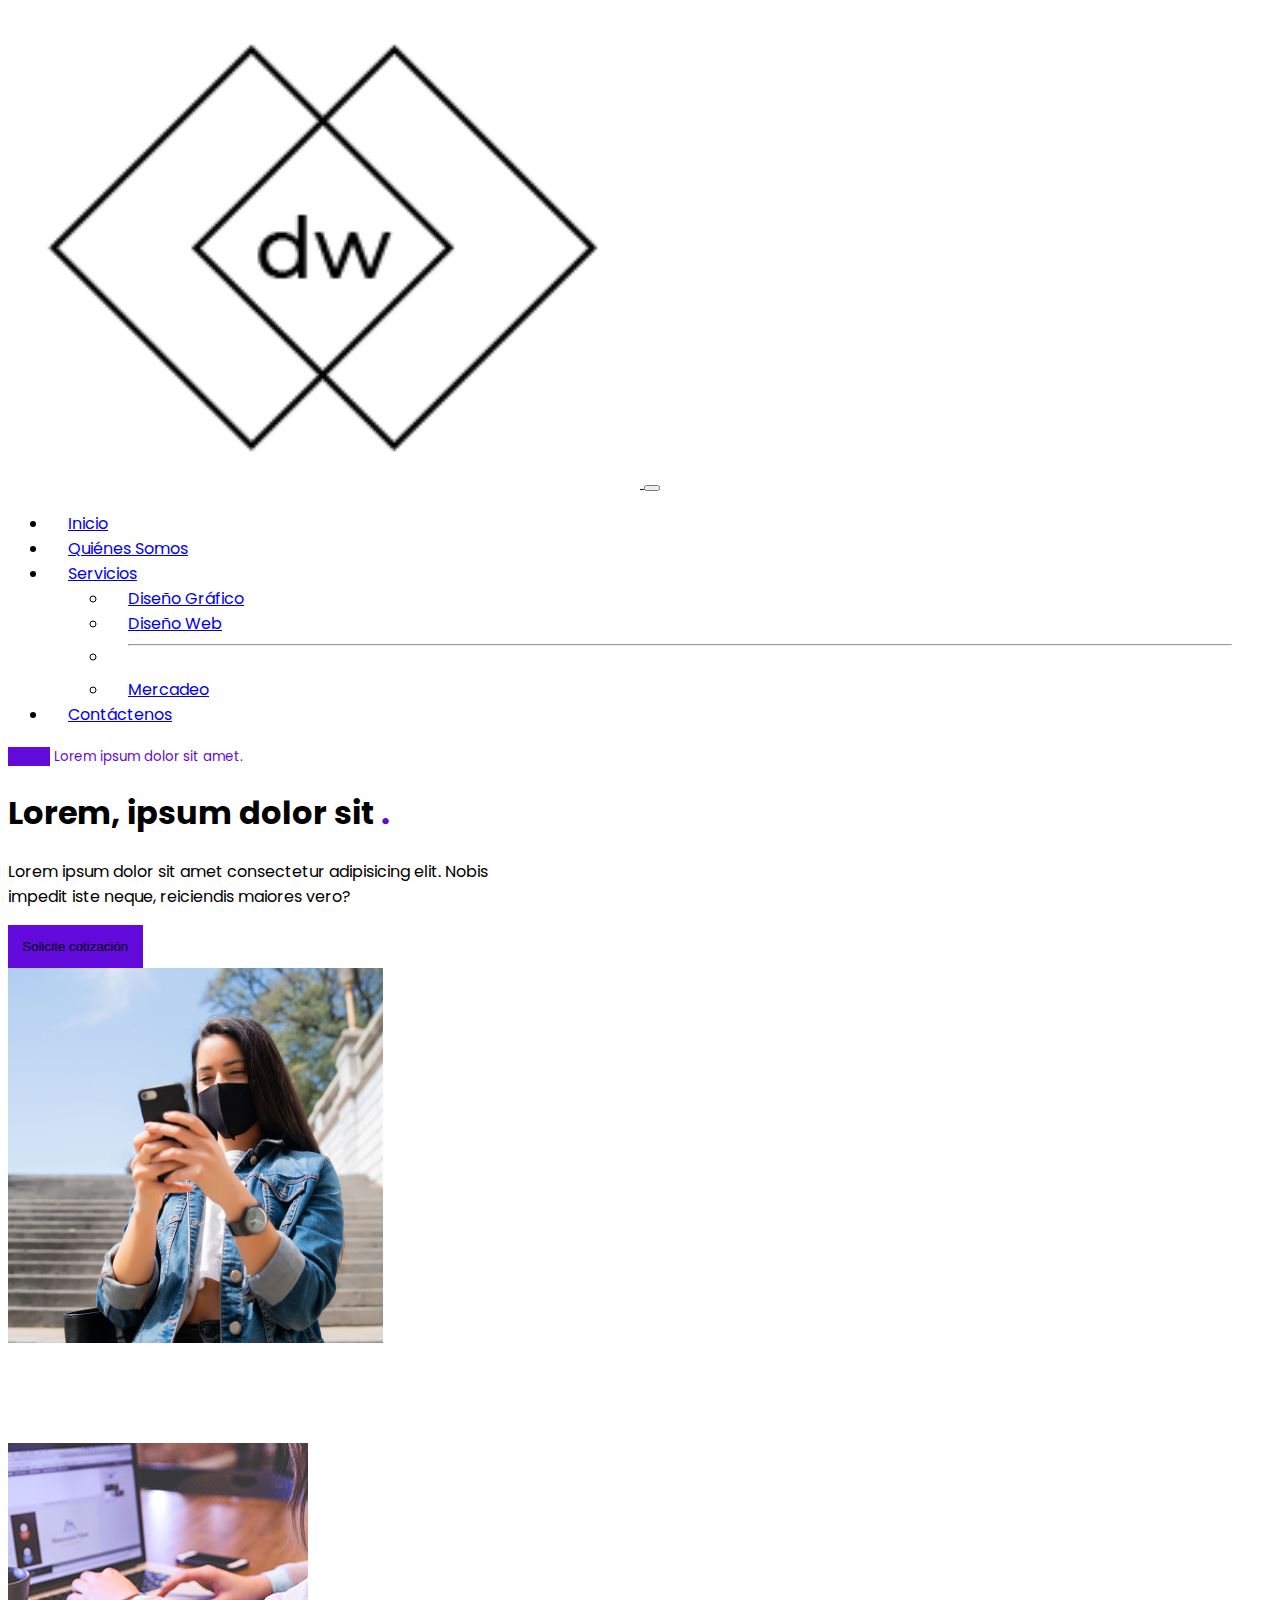
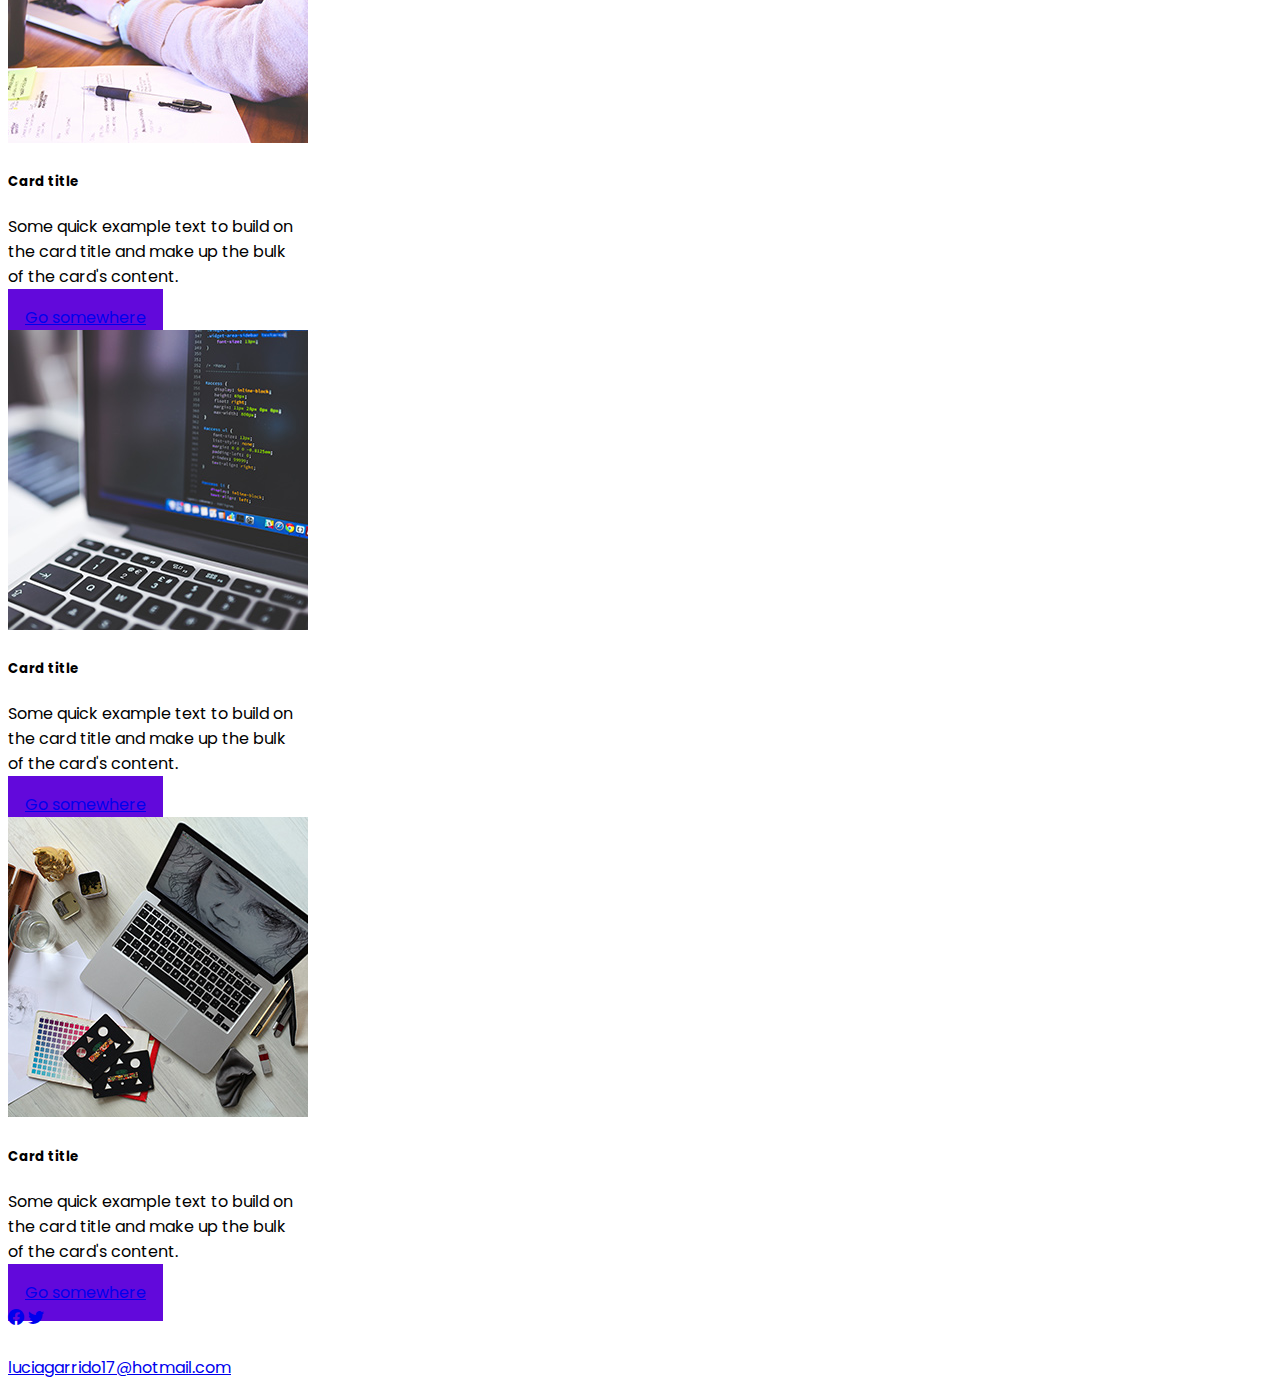
<file: index.html>
<!doctype html>
<html lang="en">
  <head>
    <!-- Required meta tags -->
    <meta charset="utf-8">
    <meta name="viewport" content="width=device-width, initial-scale=1">

    <!-- Bootstrap CSS -->
    <link href="https://cdn.jsdelivr.net/npm/bootstrap@5.0.2/dist/css/bootstrap.min.css" rel="stylesheet" integrity="sha384-EVSTQN3/azprG1Anm3QDgpJLIm9Nao0Yz1ztcQTwFspd3yD65VohhpuuCOmLASjC" crossorigin="anonymous">
    <link href="css/estilos.css" rel="stylesheet">
    <link rel="preconnect" href="https://fonts.googleapis.com">
    <link rel="preconnect" href="https://fonts.gstatic.com" crossorigin>
    <link href="https://fonts.googleapis.com/css2?family=Poppins&display=swap" rel="stylesheet">
    <link rel="stylesheet" href="https://cdn.jsdelivr.net/npm/bootstrap-icons@1.5.0/font/bootstrap-icons.css">

    <title>Practica Bootstrap</title>
  </head>
  
  <body class="d-flex flex-column h-100"> <!--h-100: altura se debe desplazar al 100%-->
    <nav class="navbar navbar-expand-lg navbar-light bg-transparent position-absolute w-100"> <!--etiqueta contiene todo el menú de navegación, lo que contiene el header-->
        <div class="container">
          <a class="navbar-brand" href="index.html">
            <img src="img/logo.png" alt="logo" style="width: 50%;">
          </a>
          <button class="navbar-toggler" type="button" data-bs-toggle="collapse" data-bs-target="#navbarSupportedContent" aria-controls="navbarSupportedContent" aria-expanded="false" aria-label="Toggle navigation">
            <span class="navbar-toggler-icon"></span>
          </button>
          <div class="collapse navbar-collapse" id="navbarSupportedContent">
            <ul class="navbar-nav ms-auto mb-2 mb-lg-0">
              <li class="nav-item d-flex"> <!--clase con display flex-->
                <a class="nav-link active align-self-center" aria-current="page" href="index.html">Inicio</a>
              </li>
              <li class="nav-item d-flex">
                <a class="nav-link align-self-center" href="#">Quiénes Somos</a>
              </li>
              <li class="nav-item dropdown d-flex">
                <a class="nav-link dropdown-toggle align-self-center" href="#" id="navbarDropdown" role="button" data-bs-toggle="dropdown" aria-expanded="false">
                  Servicios
                </a>
                <ul class="dropdown-menu" aria-labelledby="navbarDropdown">
                  <li><a class="dropdown-item" href="diseñográfico.html">Diseño Gráfico</a></li>
                  <li><a class="dropdown-item" href="#">Diseño Web</a></li>
                  <li><hr class="dropdown-divider"></li>
                  <li><a class="dropdown-item" href="#">Mercadeo</a></li>
                </ul>
              </li>
              <li class="nav-item d-flex">
                <a class="nav-link align-self-center" href="contáctenos.html" tabindex="-1" >Contáctenos</a>
              </li>
            </ul>
           
          </div>
        </div>
      </nav>

      <section id="hero" class="flex-shrink-0">
        <div class="row h-100">
          <div class="col-lg-6 bg-light d-flex">
            <div class="content mx-auto align-self-center px-4 my-4">
              <small class="d-block my-4"><span class="badge bg-primary">Nuevo</span> Lorem ipsum dolor sit amet.</small>
            <h1 class="fw-bold display-4 my-4">Lorem, ipsum dolor sit <span class="text-primary">.</span></h1>
            <p class="lead">Lorem ipsum dolor sit amet consectetur adipisicing elit. Nobis impedit iste neque, reiciendis maiores vero?</p>
            <button type="button" class="btn btn-primary btn-md">Solicite cotización</button>
            </div>

        </div>
          <div class="col-lg-6 d-flex bg-light">
              <div class="align-self-center my-4 px-4 content mx-auto">
            <img src="img/ejemplo.jpg" alt="Mujer usando celular" style="width: 75%;" class="rounded-circle">
            </div>
        </div>
        </div>
      </section>

          <div class="container my-4">
            <div class="row">
              <div class="col my-4">
                <div class="card text-center" style="width: 18rem;">
                    <img src="img/banner1.jpg" class="card-img-top" alt="Mercadeo">
                    <div class="card-body">
                      <h5 class="card-title fw-bold">Card title</h5>
                      <p class="card-text">Some quick example text to build on the card title and make up the bulk of the card's content.</p>
                      <a href="#" class="btn btn-primary">Go somewhere</a>
                    </div>
                  </div>
              </div>
              <div class="col my-4">
                <div class="card text-center" style="width: 18rem;">
                    <img src="img/banner2.jpg" class="card-img-top" alt="Diseño web">
                    <div class="card-body">
                      <h5 class="card-title fw-bold">Card title</h5>
                      <p class="card-text">Some quick example text to build on the card title and make up the bulk of the card's content.</p>
                      <a href="#" class="btn btn-primary">Go somewhere</a>
                    </div>
                  </div>
              </div>
              <div class="col my-4">
                <div class="card text-center" style="width: 18rem;">
                    <img src="img/banner3.jpg" class="card-img-top" alt="Diseño gráfico">
                    <div class="card-body">
                      <h5 class="card-title fw-bold">Card title</h5>
                      <p class="card-text">Some quick example text to build on the card title and make up the bulk of the card's content.</p>
                      <a href="#" class="btn btn-primary">Go somewhere</a>
                    </div>
                  </div>
              </div>
            </div>
          </div>
          <footer class="footer mt-auto py-3 bg-dark">
            <div class="container text-end text-white">
              <a href="https://www.facebook.com/" target="_blank" class="text-white mx-4"><i class="bi bi-facebook"></i></a> 
              <a href="https://twitter.com/home" class="text-white"> <i class="bi bi-twitter"></i></a><br><br>
              <a href="mailto:luciagarrido17@hotmail.com" class="link-light">luciagarrido17@hotmail.com</a>

            </div>

          </footer>
    
    
          

    <!-- Optional JavaScript; choose one of the two! -->

    <!-- Option 1: Bootstrap Bundle with Popper -->
    <script src="https://cdn.jsdelivr.net/npm/bootstrap@5.0.2/dist/js/bootstrap.bundle.min.js" integrity="sha384-MrcW6ZMFYlzcLA8Nl+NtUVF0sA7MsXsP1UyJoMp4YLEuNSfAP+JcXn/tWtIaxVXM" crossorigin="anonymous"></script>

    <!-- Option 2: Separate Popper and Bootstrap JS -->
    <!--
    <script src="https://cdn.jsdelivr.net/npm/@popperjs/core@2.9.2/dist/umd/popper.min.js" integrity="sha384-IQsoLXl5PILFhosVNubq5LC7Qb9DXgDA9i+tQ8Zj3iwWAwPtgFTxbJ8NT4GN1R8p" crossorigin="anonymous"></script>
    <script src="https://cdn.jsdelivr.net/npm/bootstrap@5.0.2/dist/js/bootstrap.min.js" integrity="sha384-cVKIPhGWiC2Al4u+LWgxfKTRIcfu0JTxR+EQDz/bgldoEyl4H0zUF0QKbrJ0EcQF" crossorigin="anonymous"></script>
    -->
  </body>
</html>
</file>
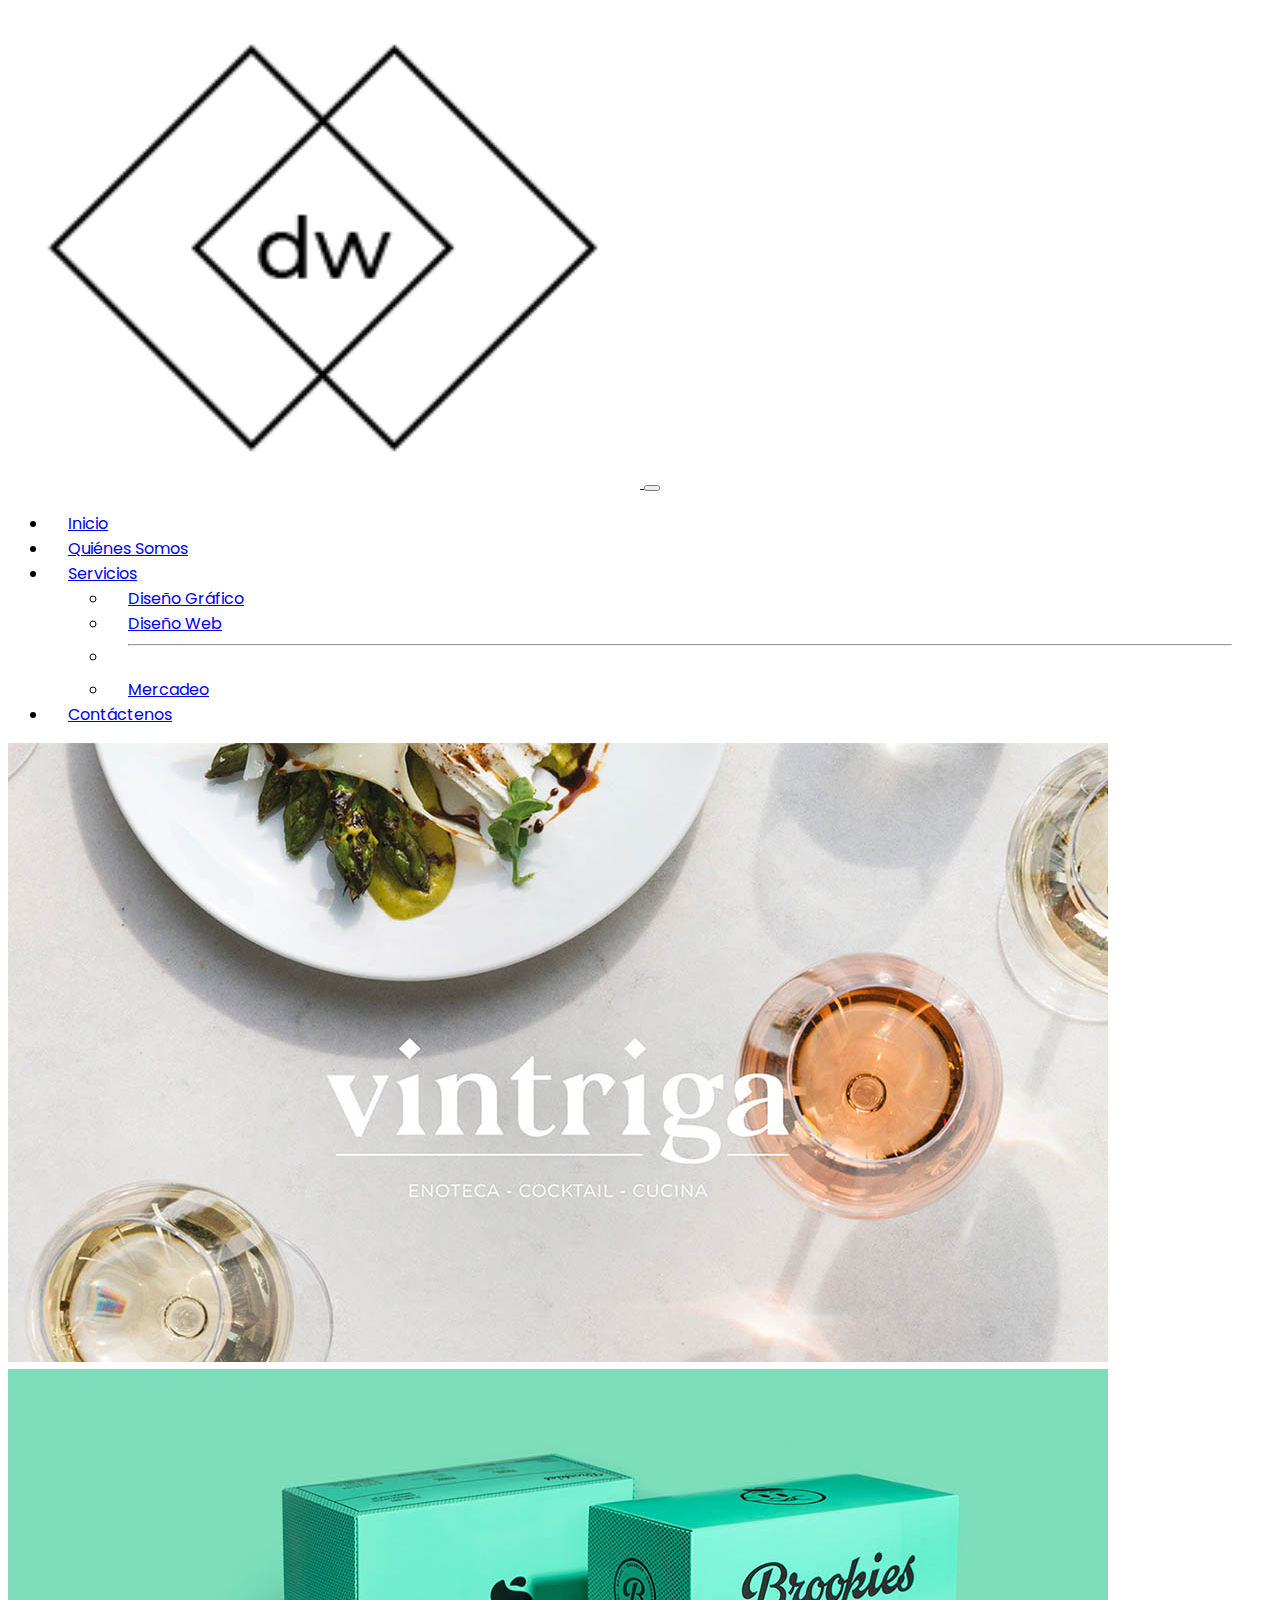
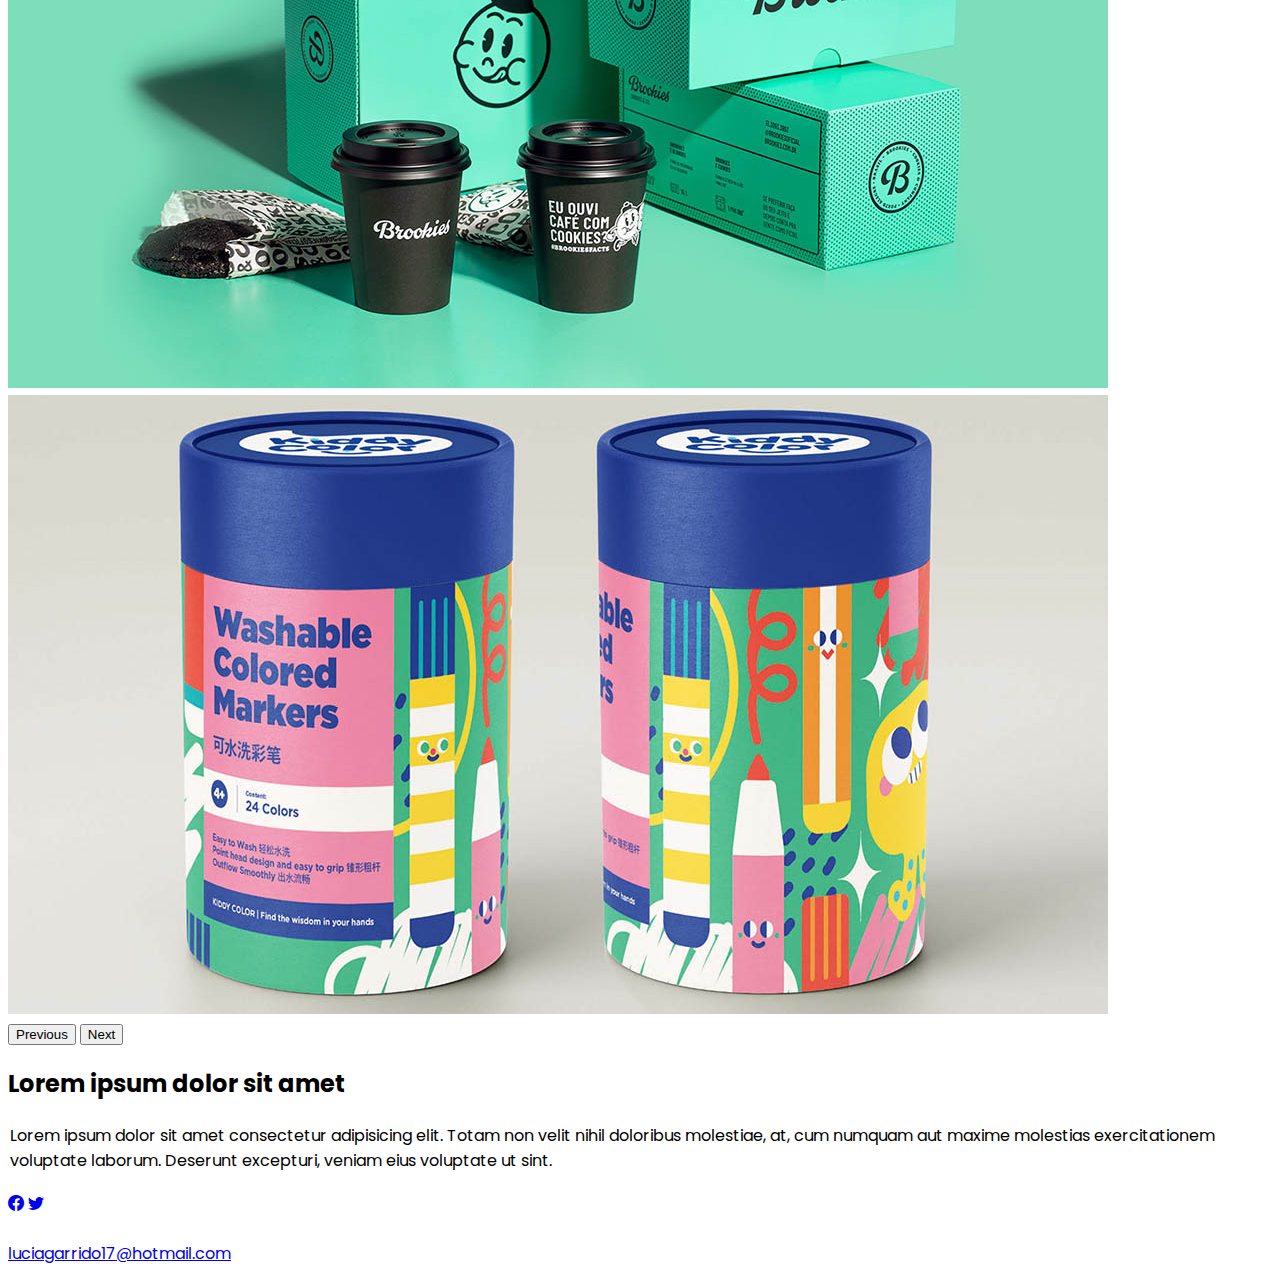
<file: diseñográfico.html>
<!doctype html>
<html lang="en">
  <head>
    <!-- Required meta tags -->
    <meta charset="utf-8">
    <meta name="viewport" content="width=device-width, initial-scale=1">

    <!-- Bootstrap CSS -->
    <link href="https://cdn.jsdelivr.net/npm/bootstrap@5.0.2/dist/css/bootstrap.min.css" rel="stylesheet" integrity="sha384-EVSTQN3/azprG1Anm3QDgpJLIm9Nao0Yz1ztcQTwFspd3yD65VohhpuuCOmLASjC" crossorigin="anonymous">
    <link href="css/estilos.css" rel="stylesheet">
    <link rel="preconnect" href="https://fonts.googleapis.com">
    <link rel="preconnect" href="https://fonts.gstatic.com" crossorigin>
    <link href="https://fonts.googleapis.com/css2?family=Poppins&display=swap" rel="stylesheet">
    <link rel="stylesheet" href="https://cdn.jsdelivr.net/npm/bootstrap-icons@1.5.0/font/bootstrap-icons.css">

    <title>Practica Bootstrap</title>
  </head>

  <body class="d-flex flex-column h-100"> <!--h-100: altura se debe desplazar al 100%-->
    <nav class="navbar navbar-expand-lg navbar-light bg-transparent position-absolute w-100"> <!--etiqueta contiene todo el menú de navegación, lo que contiene el header-->
        <div class="container">
          <a class="navbar-brand" href="index.html">
            <img src="img/logo.png" alt="logo" style="width: 50%;">
          </a>
          <button class="navbar-toggler" type="button" data-bs-toggle="collapse" data-bs-target="#navbarSupportedContent" aria-controls="navbarSupportedContent" aria-expanded="false" aria-label="Toggle navigation">
            <span class="navbar-toggler-icon"></span>
          </button>
          <div class="collapse navbar-collapse" id="navbarSupportedContent">
            <ul class="navbar-nav ms-auto mb-2 mb-lg-0">
              <li class="nav-item d-flex"> <!--clase con display flex-->
                <a class="nav-link align-self-center" aria-current="page" href="index.html">Inicio</a>
              </li>
              <li class="nav-item d-flex">
                <a class="nav-link align-self-center" href="#">Quiénes Somos</a>
              </li>
              <li class="nav-item dropdown d-flex">
                <a class="nav-link dropdown-toggle align-self-center active" href="#" id="navbarDropdown" role="button" data-bs-toggle="dropdown" aria-expanded="false">
                  Servicios
                </a>
                <ul class="dropdown-menu" aria-labelledby="navbarDropdown">
                  <li><a class="dropdown-item" href="diseñográfico.html">Diseño Gráfico</a></li>
                  <li><a class="dropdown-item" href="#">Diseño Web</a></li>
                  <li><hr class="dropdown-divider"></li>
                  <li><a class="dropdown-item" href="#">Mercadeo</a></li>
                </ul>
              </li>
              <li class="nav-item d-flex">
                <a class="nav-link align-self-center" href="contáctenos.html" tabindex="-1"> Contáctenos</a>
              </li>
            </ul>
           
          </div>
        </div>
      </nav>

        <div class="row h-100">        
      <div id="carouselExampleControls" class="carousel slide mt-5 pt-5" data-bs-ride="carousel">
        <div class="carousel-inner mt-3">
          <div class="carousel-item active">
            <img src="img/carousel1.jpeg" class="d-block w-100" alt="Branding restaurante Vintriga, por Solerté Estudios">
          </div>
          <div class="carousel-item">
            <img src="img/carousel2.jpeg" class="d-block w-100" alt="Branding galletas Brookies">
          </div>
          <div class="carousel-item">
            <img src="img/carousel3.jpg" class="d-block w-100" alt="Marca Kiddy Colors, por Loulou & Tummie">
          </div>
        </div>
        <button class="carousel-control-prev" type="button" data-bs-target="#carouselExampleControls" data-bs-slide="prev">
          <span class="carousel-control-prev-icon" aria-hidden="true"></span>
          <span class="visually-hidden">Previous</span>
        </button>
        <button class="carousel-control-next" type="button" data-bs-target="#carouselExampleControls" data-bs-slide="next">
          <span class="carousel-control-next-icon" aria-hidden="true"></span>
          <span class="visually-hidden">Next</span>
        </button>
      </div>

      <div class="container">
        <div class="row my-5 py-2 mx-5">
          <div class="col">
            <h2>Lorem ipsum dolor sit amet</h2>
            <p class="paragraph">Lorem ipsum dolor sit amet consectetur adipisicing elit. Totam non velit nihil doloribus molestiae, at, cum numquam aut maxime molestias exercitationem voluptate laborum. Deserunt excepturi, veniam eius voluptate ut sint.</p>
          </div>
        </div>
          </div>
       


<footer class="footer mt-auto py-3 bg-dark">
            <div class="container text-end text-white">
              <a href="https://www.facebook.com/" target="_blank" class="text-white mx-4"><i class="bi bi-facebook"></i></a> 
              <a href="https://twitter.com/home" class="text-white"> <i class="bi bi-twitter"></i></a><br><br>
              <a href="mailto:luciagarrido17@hotmail.com" class="link-light">luciagarrido17@hotmail.com</a>

            </div>

          </footer>
    
    
          

    <!-- Optional JavaScript; choose one of the two! -->

    <!-- Option 1: Bootstrap Bundle with Popper -->
    <script src="https://cdn.jsdelivr.net/npm/bootstrap@5.0.2/dist/js/bootstrap.bundle.min.js" integrity="sha384-MrcW6ZMFYlzcLA8Nl+NtUVF0sA7MsXsP1UyJoMp4YLEuNSfAP+JcXn/tWtIaxVXM" crossorigin="anonymous"></script>

    <!-- Option 2: Separate Popper and Bootstrap JS -->
    <!--
    <script src="https://cdn.jsdelivr.net/npm/@popperjs/core@2.9.2/dist/umd/popper.min.js" integrity="sha384-IQsoLXl5PILFhosVNubq5LC7Qb9DXgDA9i+tQ8Zj3iwWAwPtgFTxbJ8NT4GN1R8p" crossorigin="anonymous"></script>
    <script src="https://cdn.jsdelivr.net/npm/bootstrap@5.0.2/dist/js/bootstrap.min.js" integrity="sha384-cVKIPhGWiC2Al4u+LWgxfKTRIcfu0JTxR+EQDz/bgldoEyl4H0zUF0QKbrJ0EcQF" crossorigin="anonymous"></script>
    -->
  </body>
</html>
</file>
<file: css/estilos.css>
body {
    font-family: 'Poppins', sans-serif;
}

.bg-primary{
    background: #6209DB !important; /*---le da prioridad sobre estilo de bootstrap---*/
}

small {
    color:#6209DB;
}

.text-primary {
    color:#6209DB;
}

#hero {
    height: 700px;
}

.btn-primary{
    background: #6209DB !important; 
    border: solid #6209DB 1px;
    padding: 1em;
}

.navbar-nav li {
    padding: 0 20px;

}

.content {
    max-width: 500px;

}

@media (max-width:992px) { 
.navbar {
    position: relative !important;
}
}

.paragraph {
    padding: 2px
}

.main-form {
    width: 450px;
    margin: auto;
    margin-top: 5em;
}

.my-small-btn {
    width: 80px;
    padding:5px;

}

.comment-box {
    text-align: left;
    margin-top: 0px;
    padding-top: 2px;
}
</file>
